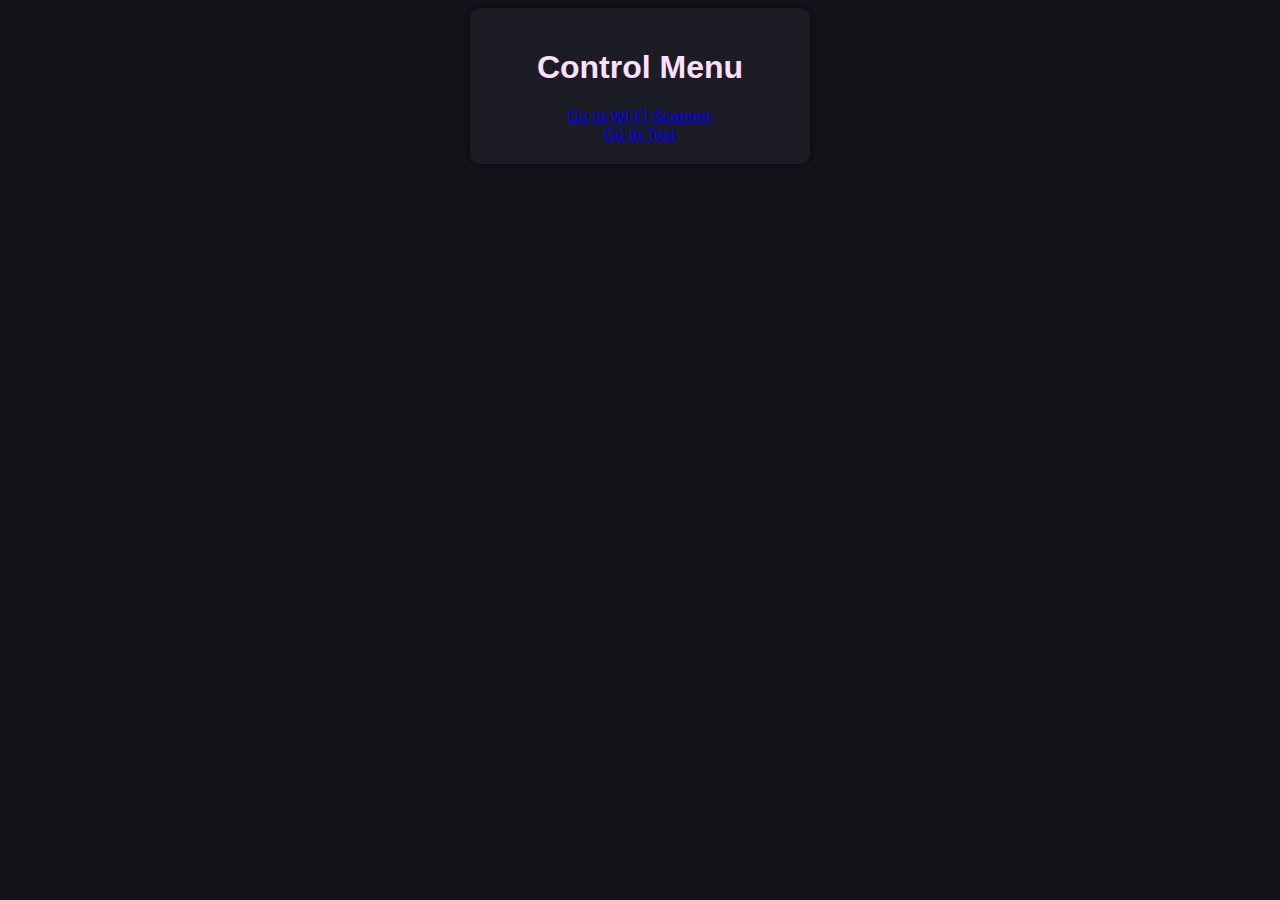
<file: src/main/data/index.html>
<!DOCTYPE html>
<html lang="en">
<head>
    <meta charset="UTF-8">
    <meta name="viewport" content="width=device-width, initial-scale=1.0">
    <title>Main Menu</title>
    <link rel="stylesheet" type="text/css" href="style.css">
</head>
<body>

    <div class="container">
        <h1>Control Menu</h1>
        <a href="wifi_connection.html" class="big-btn">Go to Wi-Fi Scanner</a><br>
        <a href="test.html" class="big-btn">Go to Test</a>
    </div>

</body>
</html>
</file>
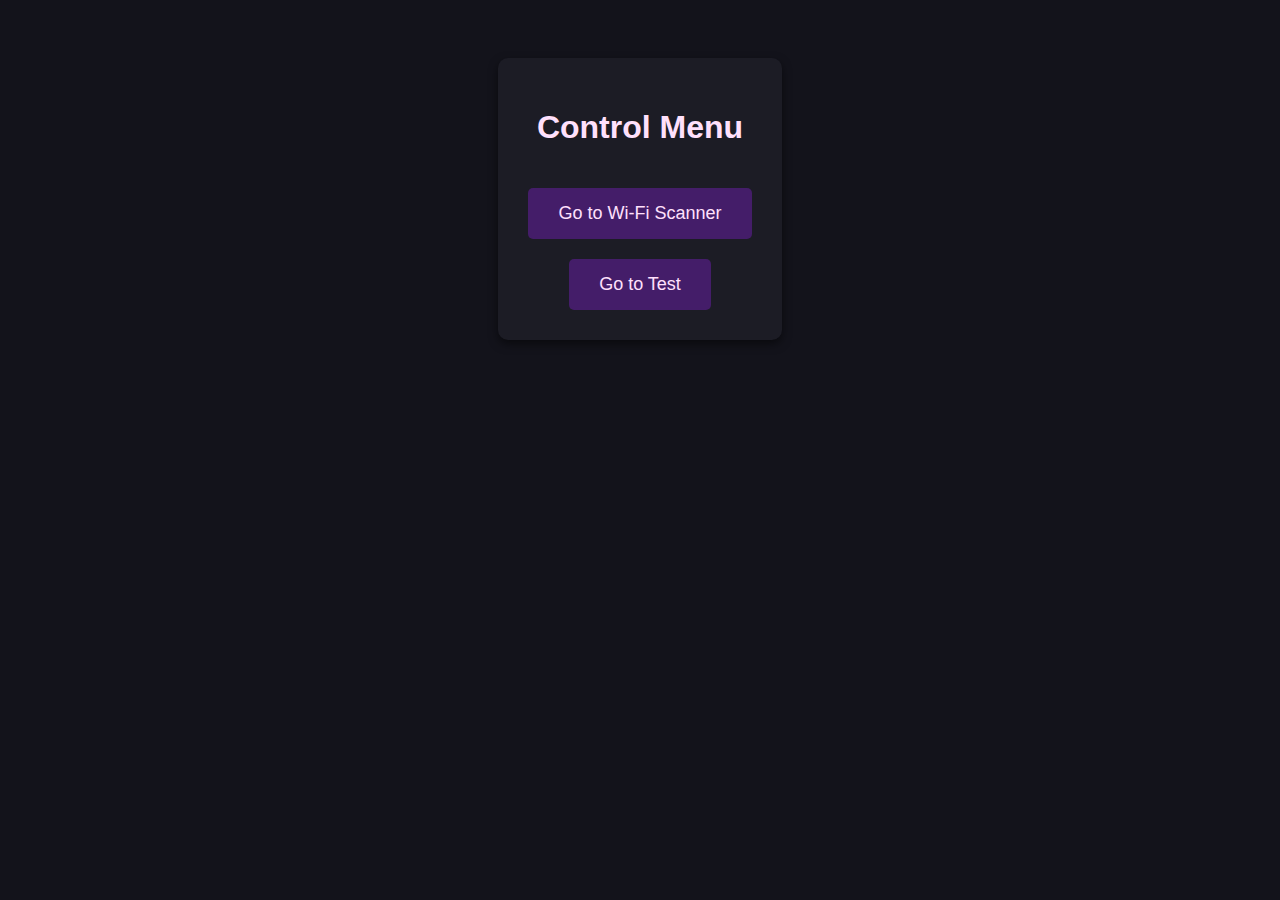
<file: src/main/data/main.html>
<!DOCTYPE html>
<html lang="en">
<head>
    <meta charset="UTF-8">
    <meta name="viewport" content="width=device-width, initial-scale=1.0">
    <title>Main Menu</title>
    <style>
        body {
            font-family: Arial, sans-serif;
            text-align: center;
            background-color: rgb(19, 19, 27);
            padding: 50px;
        }
        .container {
            background: rgb(28, 28, 37);
            padding: 30px;
            border-radius: 10px;
            box-shadow: 0px 4px 10px rgba(0, 0, 0, 0.5);
            display: inline-block;
        }
        h1 {
            color: rgb(255, 224, 252);
        }
        p {
            color: rgb(255, 224, 252);
        }
        .menu-btn {
            background: #441d69;
            color: rgb(255, 224, 252);
            padding: 15px 30px;
            font-size: 18px;
            text-decoration: none;
            border-radius: 5px;
            display: inline-block;
            margin-top: 20px;
            transition: 0.3s;
            border: none;
            cursor: pointer;
        }
        .menu-btn:hover {
            background: rgb(255, 224, 252);
            color:rgb(28, 28, 37);
        }
    </style>
</head>
<body>

    <div class="container">
        <h1>Control Menu</h1>
        <a href="wifi_connection.html" class="menu-btn">Go to Wi-Fi Scanner</a><br>
        <a href="test.html" class="menu-btn">Go to Test</a>
    </div>

</body>
</html>
</file>
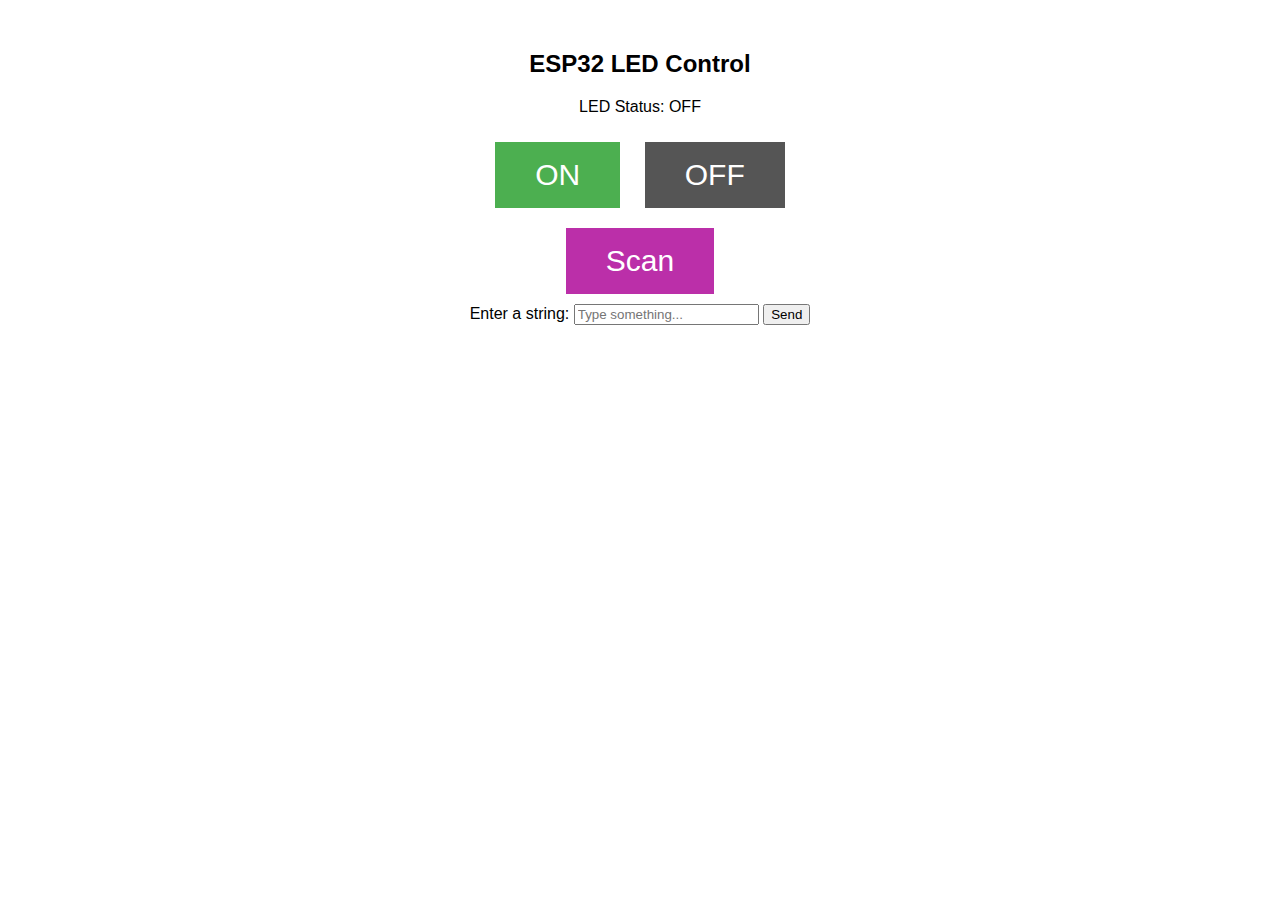
<file: src/main/data/test.html>
<!DOCTYPE html>
<html>
<head>
    <title>ESP32 LED Control</title>
    <style>
        body { font-family: Arial, sans-serif; text-align: center; margin-top: 50px; }
        .button { border: none; color: white; padding: 16px 40px; font-size: 30px; cursor: pointer; margin: 10px; }
        .on { background-color: #4CAF50; }
        .off { background-color: #555555; }
        .scan { background-color: rgb(187, 47, 169); }
    </style>
</head>
<body>
    <h2>ESP32 LED Control</h2>
    <p>LED Status: <span id="ledStatus">OFF</span></p>
    <button class="button on" onclick="sendCommand('/led/on')">ON</button>
    <button class="button off" onclick="sendCommand('/led/off')">OFF</button>
    <br>
    <button class="button scan" onclick="sendCommand('/scan')">Scan</button>
    <br>
    <label for="textInput">Enter a string:</label>
    <input type="text" id="textInput" placeholder="Type something...">
    <button onclick="sendString()">Send</button>

    <p id="response"></p>

    <script>
        function sendCommand(url) {
            fetch(url)
                .then(response => response.json())
                .then(data => document.getElementById('ledStatus').innerText = data.led)
                .catch(error => console.error(error));
        }


        function sendString() {
            let input = document.getElementById("textInput").value;
            if (!input) {
                alert("Please enter a string!");
                return;
            }
            
            fetch("/send?data=" + encodeURIComponent(input))
                .then(response => response.text())
                .then(data => {
                    document.getElementById("response").innerText = "Server Response: " + data;
                })
                .catch(error => {
                    document.getElementById("response").innerText = "Error sending data";
                });
        }

        // Call sendString() when Enter is pressed in the input field
        document.getElementById("textInput").addEventListener("keydown", function(event) {
            if (event.key === "Enter") {  
                sendString();
            }
        });

        
        // Auto-refresh LED status every 2 seconds
        setInterval(() => fetch('/status')
            .then(response => response.json())
            .then(data => document.getElementById('ledStatus').innerText = data.led), 2000);
    </script>
</body>
</html>
</file>
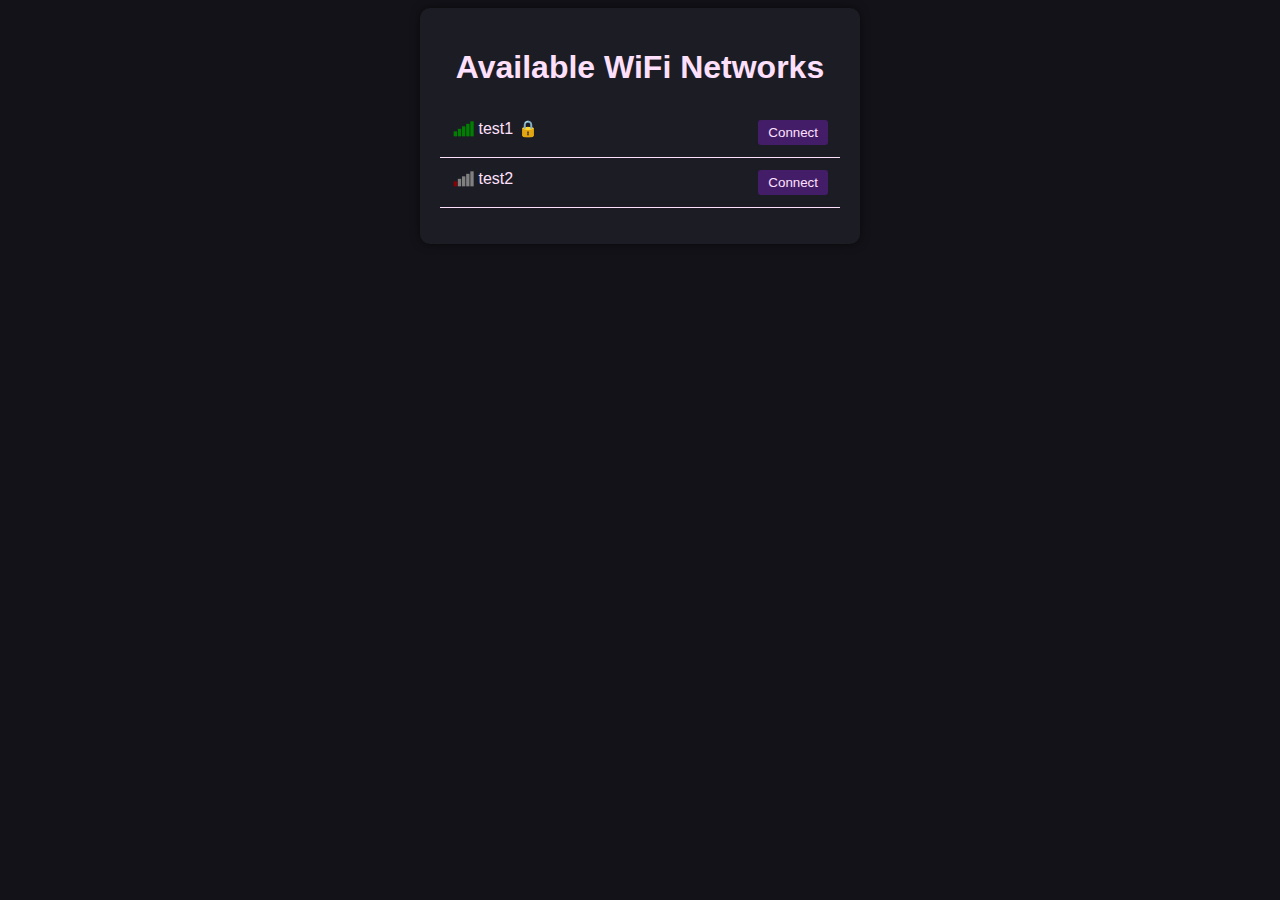
<file: src/main/data/wifi_connection.html>
<!DOCTYPE html>
<html lang="en">
<head>
    <meta charset="UTF-8">
    <meta name="viewport" content="width=device-width, initial-scale=1.0">
    <title>Wi-Fi Scanner</title>

    <title>WiFi List</title>
    <link rel="stylesheet" type="text/css" href="style.css">
</head>
<body>
    
    <div class="container" style="width: 400px;">
        <h1>Available WiFi Networks</h1>
        <ul class="list" id="wifiList"></ul>
    
        <div class="modal-overlay" id="popup">
            <div class="modal">
                <button class="btn" style="float: right;" onclick="closePopup()">✖</button>
                <h2>Enter WiFi Password</h2>
                <p id="selectedSSID"></p>
                <input type="password" id="wifiPassword" placeholder="Enter password...">
                <button class="big-btn" onclick="sendWiFiCredentials()">Connect</button>
            </div>
        </div>
    </div>
    <script>
        const response = [{"ssid":"test1", "rssi":"-69", "encryption":"3"},{"ssid":"test2", "rssi":"-321321", "encryption":"0"}];
        const wifiList = document.getElementById("wifiList");
        let selectedSSID = "";

        function getWiFiIcon(rssi) {
    let color;
    let bars;

    if (rssi > -70) {
        color = "green";
        bars = 5;
    } else if (rssi > -85) {
        color = "yellow";
        bars = 4;
    } else if (rssi > -100) {
        color = "orange";
        bars = 3;
    } else if (rssi > -110) {
        color = "red";
        bars = 2;
    } else {
        color = "darkred";
        bars = 1;
    }

    return `
        <svg width="24" height="20" viewBox="0 0 24 24" xmlns="http://www.w3.org/2000/svg" style="vertical-align: bottom;">
            <rect x="2" y="16" width="4" height="6" fill="${bars >= 1 ? color : 'gray'}"></rect>
            <rect x="7" y="13" width="4" height="9" fill="${bars >= 2 ? color : 'gray'}"></rect>
            <rect x="12" y="10" width="4" height="12" fill="${bars >= 3 ? color : 'gray'}"></rect>
            <rect x="17" y="7" width="4" height="15" fill="${bars >= 4 ? color : 'gray'}"></rect>
            <rect x="22" y="4" width="4" height="18" fill="${bars >= 5 ? color : 'gray'}"></rect>
        </svg>
    `;
}

    function renderWiFiList(wifiNetworks) {
        wifiList.innerHTML = "";
        wifiNetworks.forEach(network => {
            let lockIcon = network.encryption == 0 ? "" : "🔒";
            let listItem = document.createElement("li");
            listItem.classList.add("list-item");
            listItem.innerHTML = `
                <span>${getWiFiIcon(network.rssi)} ${network.ssid} ${lockIcon}</span>
                <button class="btn" style="float: right;"" onclick="openPopup('${network.ssid}', ${network.encryption})">Connect</button>
            `;
            wifiList.appendChild(listItem);
        });
    }
        function openPopup(ssid, encryption) {
            selectedSSID = ssid;
            document.getElementById("selectedSSID").innerText = `SSID: ${ssid}`;
            document.getElementById("popup").style.display = "flex";
            document.getElementById("wifiPassword").hidden = (encryption == 0);
        }

        function closePopup() {
            document.getElementById("popup").style.display = "none";
        }

        function sendWiFiCredentials() {
            const password = document.getElementById("wifiPassword");
            if (!password.value && !password.hidden) {
                alert("Please enter a password!");
                return;
            }
            
            fetch(`wifi/connect?ssid=${encodeURIComponent(selectedSSID)}&password=${encodeURIComponent(password.value)}`)
                .then(response => response.text())
                .then(data => {
                    alert("Response from ESP32: " + data);
                    closePopup();
                })
                .catch(error => {
                    alert("Error connecting to WiFi");
                });
        }

        function fetchWiFiNetworks() {
            fetch('/wifi/scan')
                .then(response => response.json())
                .then(data => {
                    renderWiFiList(data);
                })
                .catch(error => {
                    console.error('Error fetching WiFi networks:', error);
                });
        }
        window.onload = renderWiFiList(response);
        //window.onload = fetchWiFiNetworks;
    </script>
</body>
</html>
</file>
<file: src/main/data/style.css>
body {
    font-family: Arial, sans-serif;
    background-color:rgb(18, 18, 24);
    color: rgb(255, 224, 252);
}
.list {
    list-style: none;
    padding: 0;
}
.list-item {
    display: flex;
    justify-content: space-between;
    padding: 10px;
    border-bottom: 1px solid rgb(255, 224, 252);
}
.container {
    width: 300px;
    margin: 0 auto;
    background: rgb(28, 28, 37);
    padding: 20px;
    border-radius: 10px;
    box-shadow: 0px 0px 10px rgba(0, 0, 0, 0.5);
    text-align: center;
}
.btn {
    background:#441d69;
    color: rgb(255, 224, 252);
    border: 2px solid rgb(28, 28, 37);
    border-radius: 5px;
    padding: 5px 10px;
    cursor: pointer;
    transition: 0.3s;
}
.btn:hover {
            background: rgb(255, 224, 252);
            color:rgb(28, 28, 37);
        }
.modal-overlay {
    display: none;
    position: fixed;
    top: 0;
    left: 0;
    width: 100%;
    height: 100%;
    background: rgba(0, 0, 0, 0.5);
    justify-content: center;
    align-items: center;
}
.modal {
    background: rgb(28, 28, 37);
    padding: 20px;
    width: 300px;
    text-align: center;
    border-radius: 10px;
}
input[type="password"] {
    width: 60%;
    padding: 10px;
    margin-top: 10px;
    border: 2px solid rgb(28, 28, 37); /* Blue border */
    border-radius: 5px;
    background-color: rgb(255, 224, 252); /* Light blue background */
    color: rgb(28, 28, 37); /* Darker text */
    font-size: 16px;
}

input[type="password"]:focus {
    border-color: #441d69; /* Darker blue on focus */
    background-color: rgb(255, 224, 252); /* Even lighter blue */
    outline: none;
}
</file>
